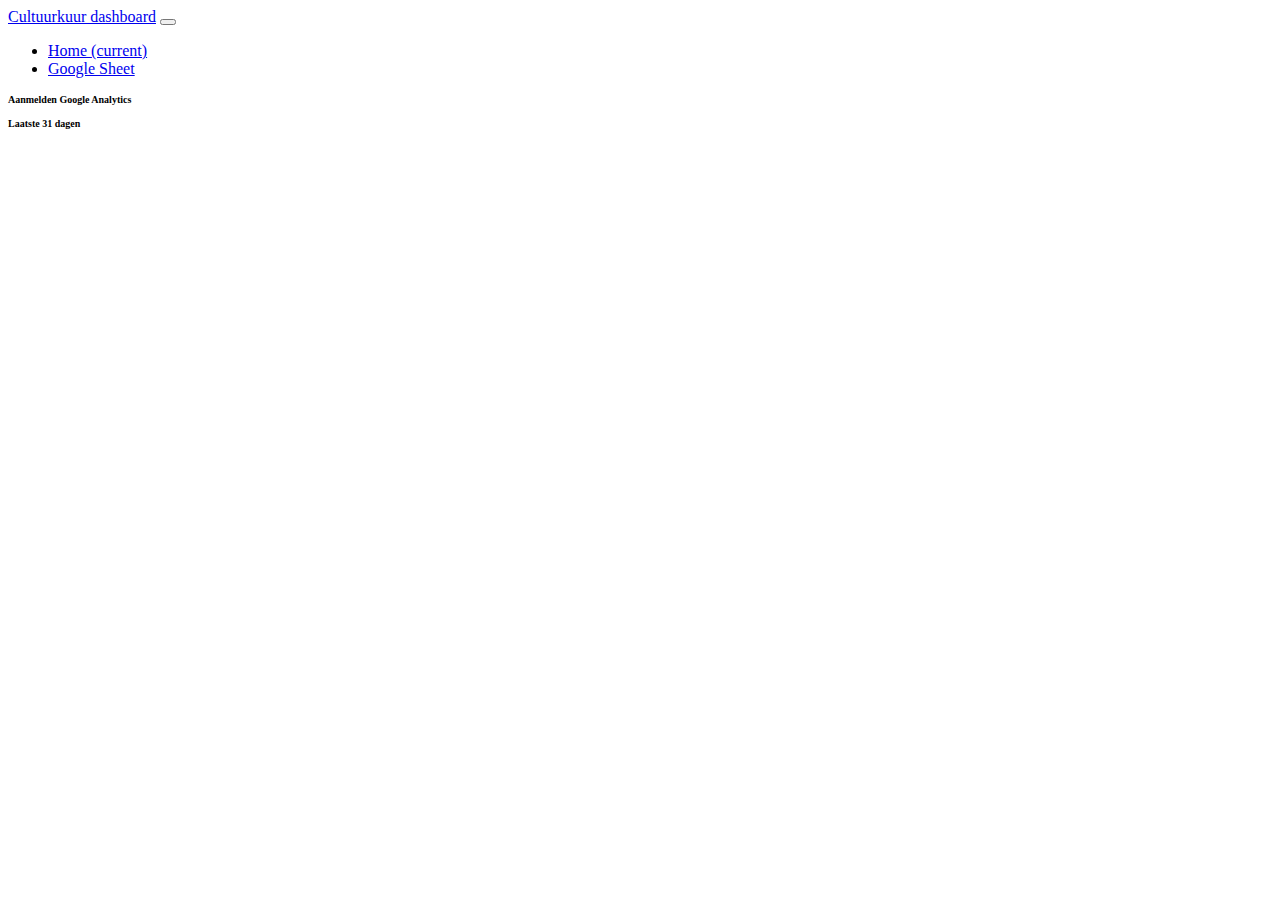
<file: dashboard_analytics.html>
<!DOCTYPE html>
<html>

<head>
  <meta charset="utf-8">
  <meta name="viewport" content="width=device-width, initial-scale=1, shrink-to-fit=no">
  <link rel="stylesheet" href="https://maxcdn.bootstrapcdn.com/bootstrap/4.0.0-beta/css/bootstrap.min.css" integrity="sha384-/Y6pD6FV/Vv2HJnA6t+vslU6fwYXjCFtcEpHbNJ0lyAFsXTsjBbfaDjzALeQsN6M"
    crossorigin="anonymous">
  <style>
    nav.navbar {margin-bottom: 15px;}
    .card-body {font-size: 10px;} 
  </style>

  <title>CULTUURKUUR Dashboard</title>
</head>

<body>

  <div class="container-fluid">
    <nav class="navbar navbar-expand-lg navbar-light bg-light">
      <a class="navbar-brand" href="#">Cultuurkuur dashboard</a>
      <button class="navbar-toggler" type="button" data-toggle="collapse" data-target="#navbarSupportedContent" aria-controls="navbarSupportedContent"
        aria-expanded="false" aria-label="Toggle navigation">
    <span class="navbar-toggler-icon"></span>
  </button>

      <div class="collapse navbar-collapse" id="navbarSupportedContent">
        <ul class="navbar-nav mr-auto">
          <li class="nav-item active">
            <a class="nav-link" href="#">Home <span class="sr-only">(current)</span></a>
          </li>
          <li class="nav-item">
            <a class="nav-link" href="https://docs.google.com/spreadsheets/d/1dW-S7qwYsF1tebsNVi4ipLQVBD3K0Cx3TGJlQqc8bHg/edit#gid=1254399585">Google Sheet</a>
          </li>
        </ul>
        
      </div>
    </nav>


    <div class="row">
      <div class="col">

    <div id="deck" class="d-flex flex-wrap">
      <div class="card p-2 m-2"> 
          <div class="card-body">
            <h4 class="card-title">Aanmelden Google Analytics</h4>
            <section id="auth-button"></section>
            <section id="view-selector"></section>
          </div>
        </div>

      <div class="card p-2 m-2">
        <div class="card-body">
          <h4 class="card-title">Laatste 31 dagen</h4>
          <section id="timeline"></section>
        </div>
      </div>

      </div>

         </div>
    </div>


      

      <!--End of container div-->

    </div>

    <script>
        // metrics ... dimensions ...
   const reports = [
    "Verkeersbronnen = PIE 7 ga:sessions ga:channelGrouping"
   ,"Sessies per dag = PIE 7 ga:sessions ga:dayOfWeekName"
   ,"Toestellen = PIE 7 ga:sessions ga:deviceCategory"
   ,"Top redactionele pageviews = BAR 7 ga:pageviews ga:pagePath -ga:pageviews ga:pagePath=@/inspiratie/,ga:pagePath=@/project/"
   ,"Organische landingspagina's = PIE 7 ga:sessions ga:landingPagePath -ga:sessions"
   ];
    
        
(function(w,d,s,g,js,fjs){
  g=w.gapi||(w.gapi={});g.analytics={q:[],ready:function(cb){this.q.push(cb)}};
  js=d.createElement(s);fjs=d.getElementsByTagName(s)[0];
  js.src='https://apis.google.com/js/platform.js';
  fjs.parentNode.insertBefore(js,fjs);js.onload=function(){g.load('analytics')};
}(window,document,'script'));
</script>

    <script>
gapi.analytics.ready(function() {

  // Step 3: Authorize the user.

  var CLIENT_ID = '1033618169476-c97b3agpdom0bnvckje57edad1fvqual.apps.googleusercontent.com';
                   
  gapi.analytics.auth.authorize({
    container: 'auth-button',
    clientid: CLIENT_ID,
  });

  // Step 4: Create the view selector.

  var viewSelector = new gapi.analytics.ViewSelector({
    container: 'view-selector'
  });

  // Step 5: Create the timeline chart.

  var timeline = new gapi.analytics.googleCharts.DataChart({
    reportType: 'ga',
    query: {
      'dimensions': 'ga:date',
      'metrics': 'ga:sessions',
      'start-date': '30daysAgo',
      'end-date': 'yesterday',
    },
    chart: {
      type: 'LINE',
      container: 'timeline'
    }
   });

   
    
  // Step 6: Hook up the components to work together.

  gapi.analytics.auth.on('success', function(response) {
    viewSelector.execute();
    
    
  });

  viewSelector.on('change', function(ids) {
    var chart;
    var newIds = {
      query: {
        ids: ids
      }
    };
    timeline.set(newIds).execute();

    reports.forEach(function(line, i) {
        chart = make_report(line, i);
        chart.set(newIds).execute();
  });

});

});



  
  

  function make_report(line, i) {
      
      [title, config] = line.split(" = ");
      conf = config.split(/[ ]+/);
      
      if (document.getElementById('chart'+i) === null ) {
          document.getElementById('deck').insertAdjacentHTML('beforeend','<div class="card p-2 m-2"><div class="card-body"><h4 class="card-title">'+title+'</h4><section id="chart'+i+'"></section></div></div>');
      }

      query = {
      'dimensions': conf[3],
      'metrics': conf[2],
      'start-date': conf[1]+'daysAgo',
      'end-date': 'yesterday'
    };

    if (conf[4] != null) { query['sort'] = conf[4]; } 
    if (conf[5] != null) { query['filters'] = conf[5]; } 

//console.log(JSON.stringify(query));
          
      
      var chart = new gapi.analytics.googleCharts.DataChart({
    reportType: 'ga',
    query: query,
    chart: {
      type: conf[0],
      container: 'chart'+i
    }
     });
      
      return chart;
      

  }
</script>
</body>

</html>
</file>
